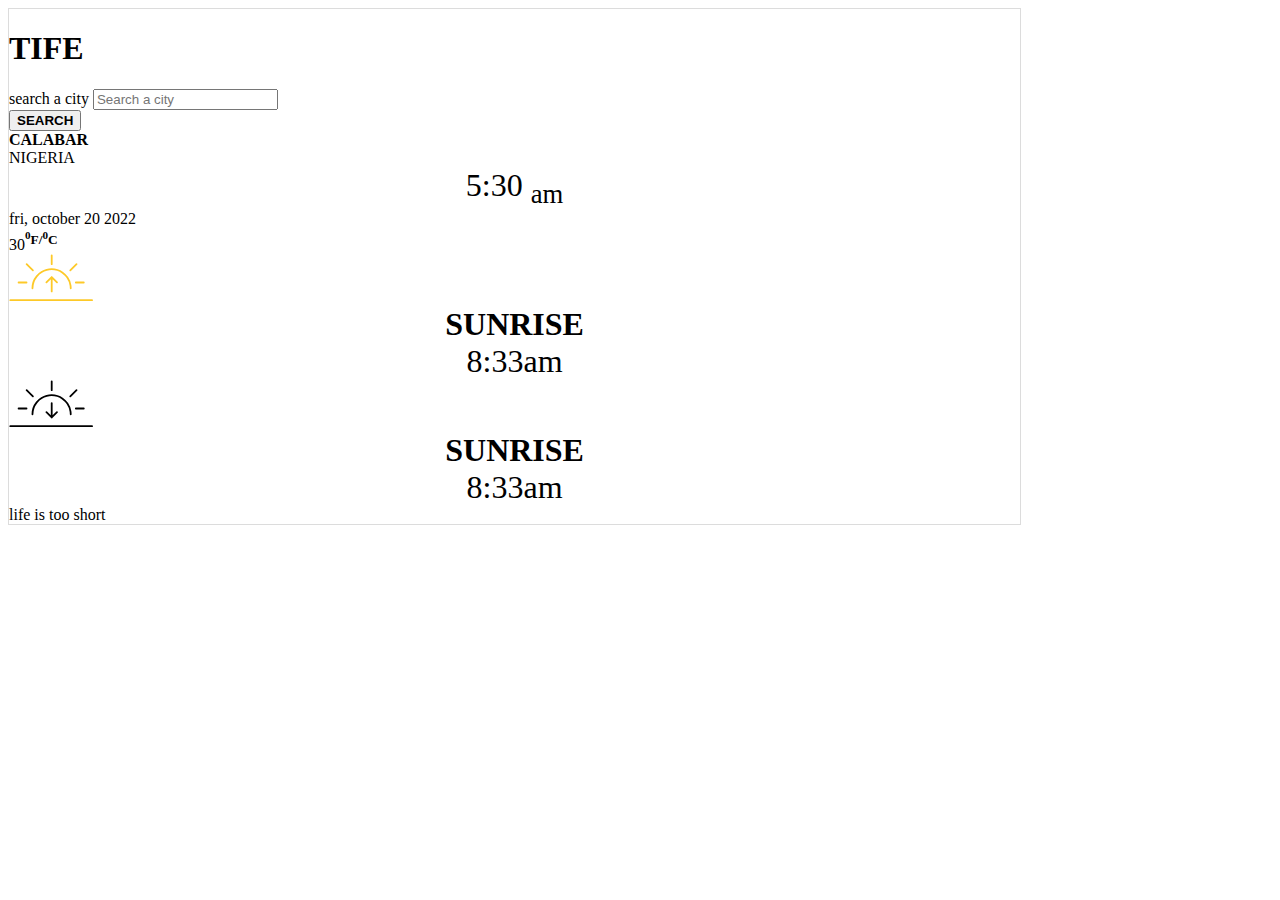
<file: ear.html>
<!DOCTYPE html>
<html lang="en-us">
    <head>
    <meta charset="UTF-8">
<meta  name="viewpoint" content="width=device-width, initial-scale=1.0"/>
<meta http=-equiv="X-UA-compatible" content="ie=edge"/>
<title>WEATHER APP</title>
<link rel="stylesheet" href="ur.css">
<link href="https://cdn.jsdelivr.net/npm/bootstrap@5.2.2/dist/css/bootstrap.min.css" rel="stylesheet" integrity="sha384-Zenh87qX5JnK2Jl0vWa8Ck2rdkQ2Bzep5IDxbcnCeuOxjzrPF/et3URy9Bv1WTRi" crossorigin="anonymous">
</head>
<body>
    <div class="container">
<header>
<h1><strong>TIFE</strong></h1>
</header>
<form class="row g-3">
    <div class="col-auto">
      <label for="search" class="visually-hidden">search a city</label>
      <input type="search" class="form-control" id="find-a-city" placeholder="Search a city">
    </div>
    <div class="col-auto">
      <button type="submit" class="btn btn-primary mb-3"><strong>SEARCH</strong></button>
    </div>
  </form>

        <div class="row text-center justify-content-center">
            <div class="col-md-3 text-end">
                <div class="city"><strong>CALABAR</strong></div>
                <div class="country">NIGERIA</div>
                <div class="time"> 5:30 <sub>am</sub></div>
                <div class="date"> fri, october 20 2022</div>
                <div class="temperature"><span>30</span><strong><sup><sup>0</sup>F/<sup>0</sup>C</sup></strong></div>
            </div>

            <div class="col-md-3 border border-1 offset-3 justify-content-center">
                <div class="icon"><img src="sunrise.svg"></div>
                <div class="sunset"><strong>SUNRISE</strong></div>
                <div class="time">8:33am</div>
            </div>

            <div class="col-md-3 border border-1 justify-content-center">
                <div class="icon"><img src="sunset.svg"></div>
                <div class="sunset"><strong>SUNRISE</strong></div>
                <div class="time">8:33am</div>
            </div>
        </div>

        <div class="row">
            <div class="quote1">life is too short</div>
        </div>
<footer>
    <script src="ui.js"></script>
</footer>
</div>
</body>
</html>
</file>
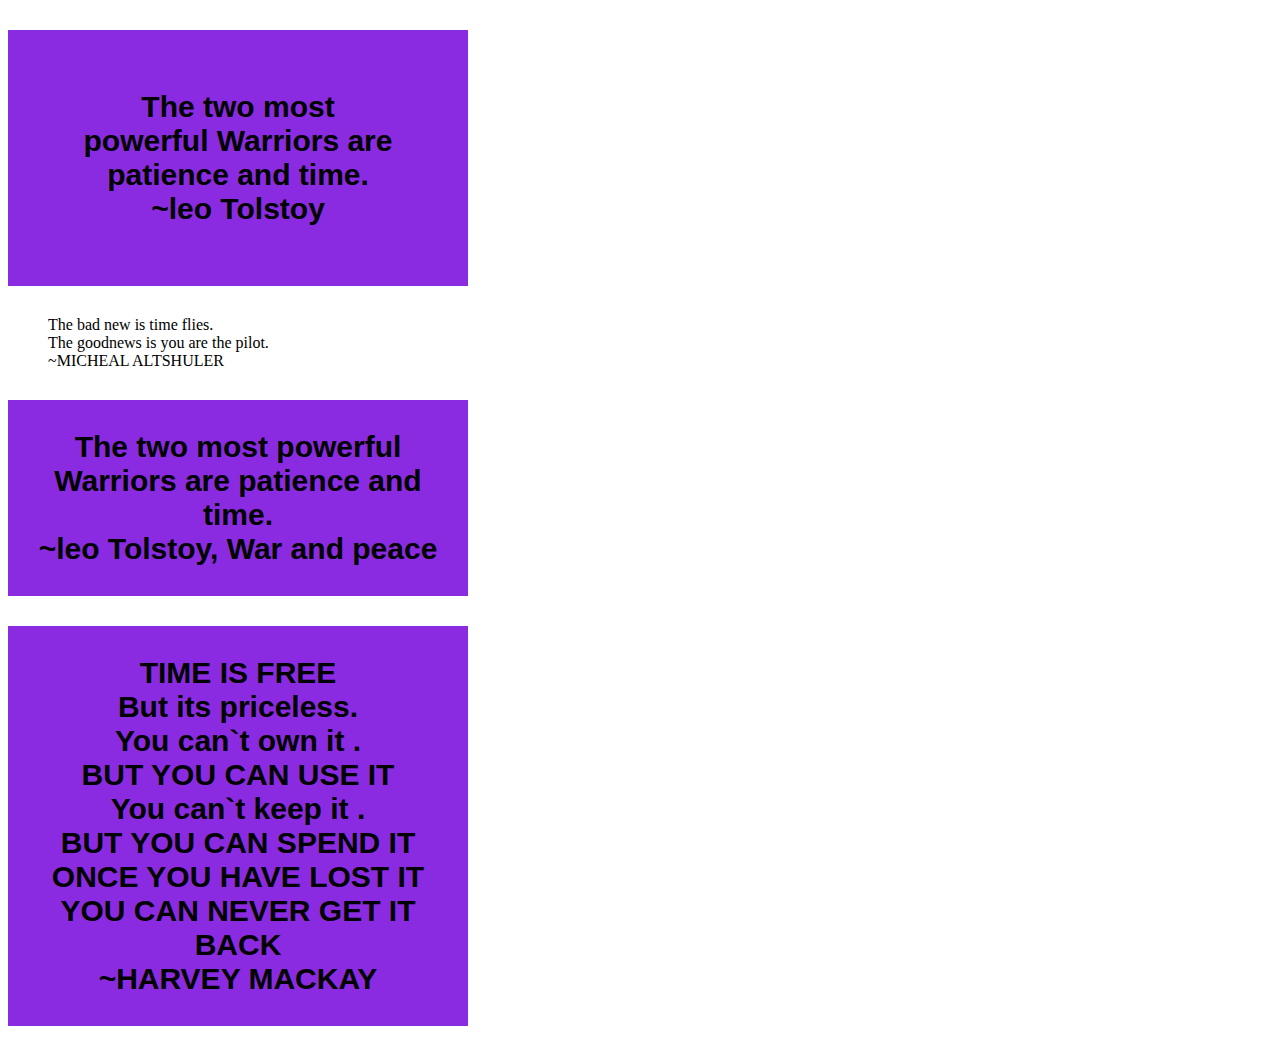
<file: uy.html>
<!DOCTYPE html>
<html lang="en-us">
    <head>
        <head>
            <meta charset="UTF-8">
        <meta  name="viewpoint" content="width=device-width, initial-scale=1.0"/>
        <meta http=-equiv="X-UA-compatible" content="ie=edge"/>
        <title>WEATHER APP</title>
        <style>
h3{justify-content: center;
    background-color: blueviolet;
        font-family: Verdana, Geneva, Tahoma, sans-serif;
font-size: 30px;
width: 400px;
text-align: center;
    padding: 30px;}
        </style>
    </head>
    <h3> <blockquote> The two most powerful Warriors are patience and time.<br>~leo Tolstoy
    </blockquote></h3>


</div>
<blockquote> The bad new is time flies. 
    <br> The goodnews is you are the pilot.<br>~MICHEAL ALTSHULER
</blockquote>

<h3>
    The two most powerful Warriors are patience and time.<br>~leo Tolstoy, War and peace
</h3>

<h3> TIME IS FREE<BR>
But its priceless.<br>
You can`t own it .<br>
<STRONG>BUT YOU CAN USE IT</STRONG>
<BR>You can`t keep it .<br>
<STRONG>BUT YOU CAN SPEND IT</STRONG>
<br>ONCE YOU HAVE LOST IT <br>
<STRONG> YOU CAN NEVER GET IT BACK</STRONG><br> ~HARVEY MACKAY</h3>

</html>
</file>
<file: ur.css>
.container{
    width: 80%;
    border: 1px solid gainsboro;
}
sup{
    color:black
}
#col-temp1{
    font-size: 40px;
}
i{
    color: blueviolet;
}
#F{
    color: blue;
    font-size: 15px;
    position: relative;
    top: -10px
}
#img{
    height: 200px;
    width: 160px;
}

#logo1{
    width: 100px;
    height: 120px;
}
#C{
    color: blue;
    font-size: 15px;
    position: relative;
    top: -24px
}

#C:hover{
    text-decoration: underline;
}


#o{
    font-size: 5px;
}
#deg2{
    font-size: ;
}
div a{
    color: rgb(255, 0, 157);
}
#state:hover{
    text-align: center;
    background-color: blueviolet;
    text-align: center;
    opacity: 0.3px;
}

#wind,
#temp,
#humidity{
    background-color: aliceblue;
    
}

footer{
    text-align: center;
}
#state{
    font-family: Impact, Haettenschweiler, 'Arial Narrow Bold', sans-serif;
    font-style: normal;
    font-size: 20px;
    padding: 10px;
}

div.time,
.sunset{
    text-align: center;
    font-weight: 50;
    font: 2em impact;
}

sup .deg{
    color: black;
}
</file>
